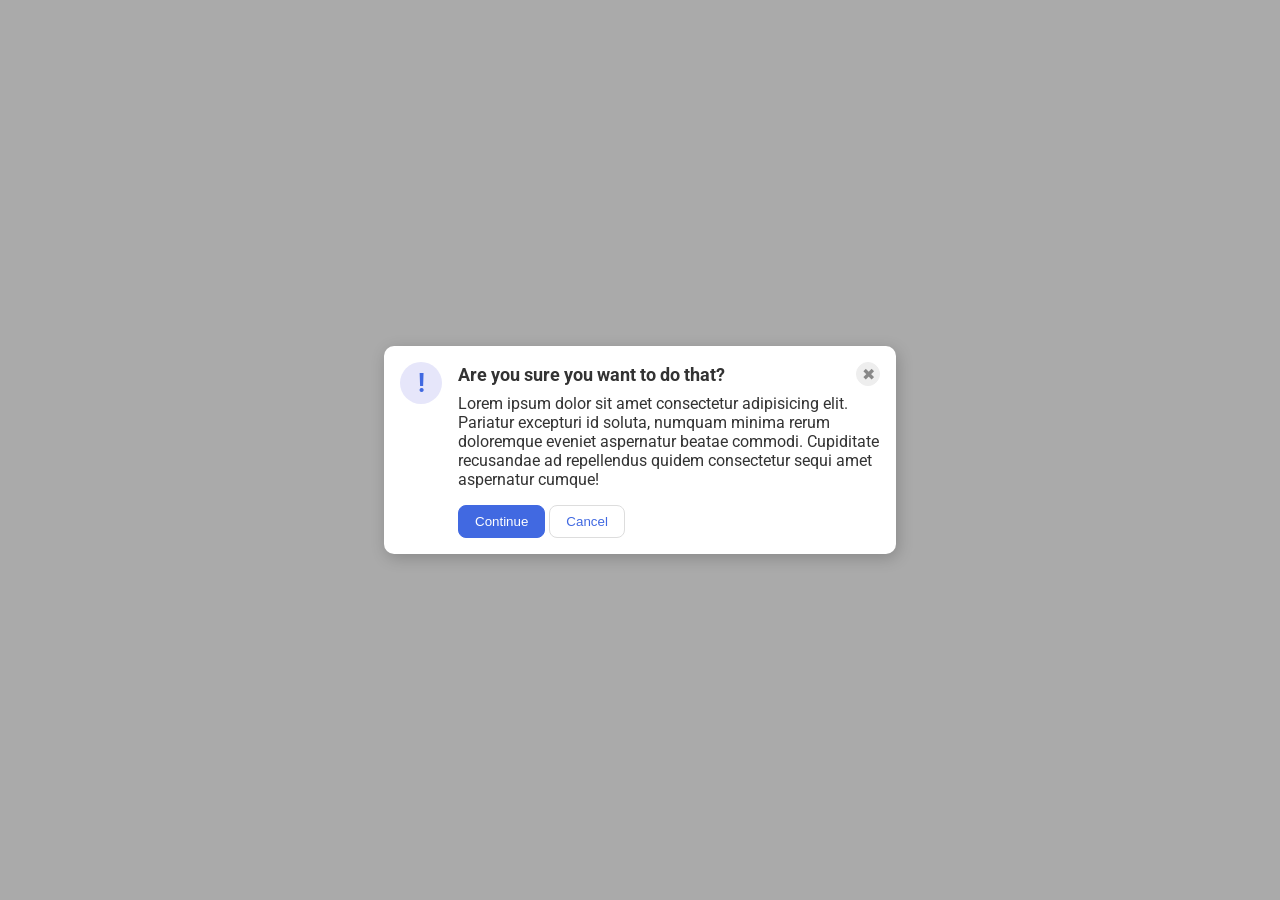
<file: foundations/flex/05-flex-modal/index.html>
<!DOCTYPE html>
<html lang="en">
  <head>
    <meta charset="UTF-8">
    <meta http-equiv="X-UA-Compatible" content="IE=edge">
    <meta name="viewport" content="width=device-width, initial-scale=1.0">
    <link rel="stylesheet" href="style.css">
    <title>Modal</title>
  </head>
  <body>
    <div class="modal">
      <div class="icon">!</div>
      <div class="content">
      <div class="header">Are you sure you want to do that?<button class="close-button">✖</button></div>
      <div class="text">Lorem ipsum dolor sit amet consectetur adipisicing elit. Pariatur excepturi id soluta, numquam minima rerum doloremque eveniet aspernatur beatae commodi. Cupiditate recusandae ad repellendus quidem consectetur sequi amet aspernatur cumque!</div>
      <button class="continue">Continue</button>
      <button class="cancel">Cancel</button>
      </div>
    </div>
  </body>
</html>
</file>
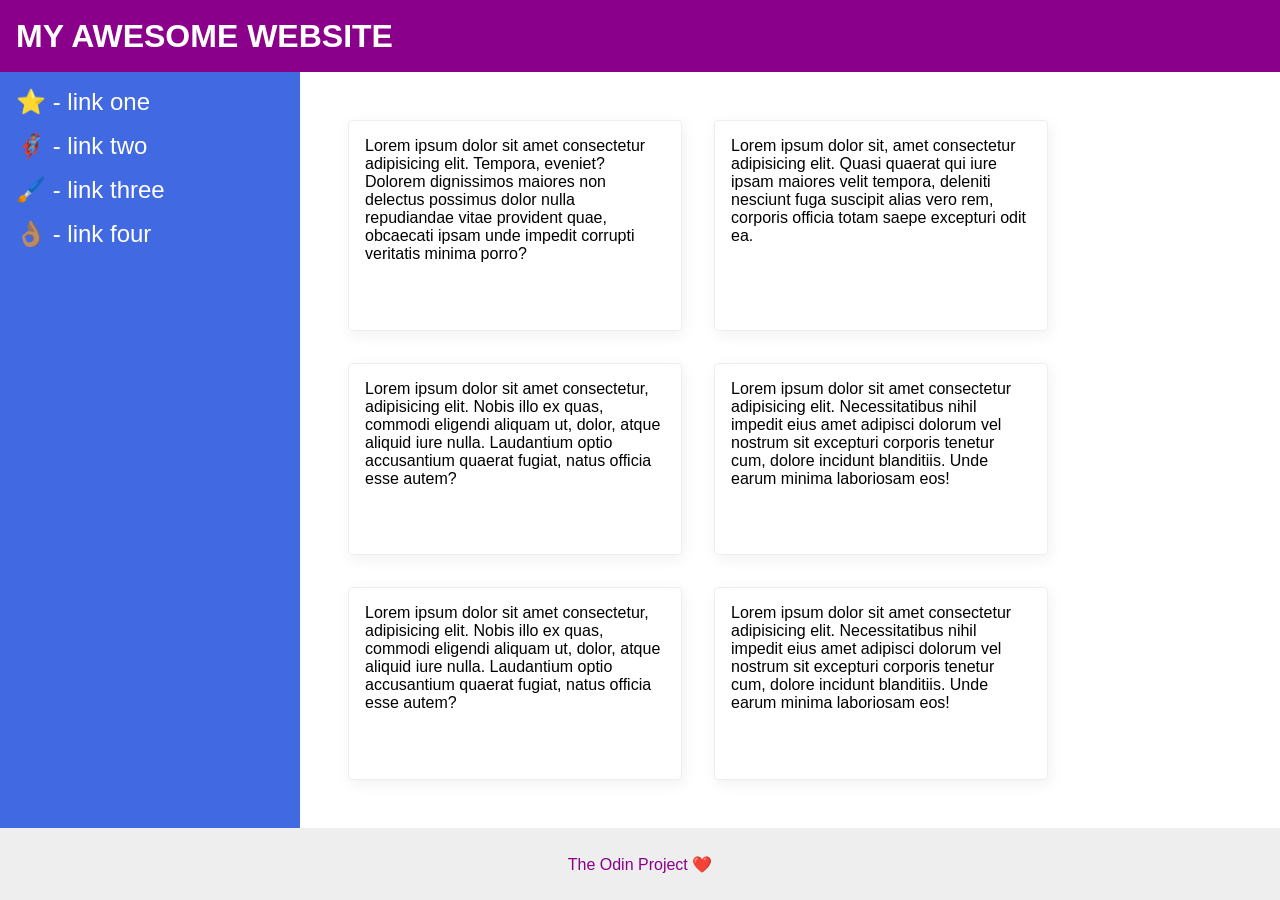
<file: foundations/flex/07-flex-layout-2/index.html>
<!DOCTYPE html>
<html lang="en">
  <head>
    <meta charset="UTF-8">
    <meta http-equiv="X-UA-Compatible" content="IE=edge">
    <meta name="viewport" content="width=device-width, initial-scale=1.0">
    <title>The Holy Grail</title>
    <link rel="stylesheet" href="style.css">
  </head>
  <body>
    <div class="header">
      MY AWESOME WEBSITE
    </div>
    <div class="page">

    <div class="sidebar">
      <ul>
        <li><a href="#">⭐ - link one</a></li>
        <li><a href="#">🦸🏽‍♂️ - link two</a></li>
        <li><a href="#">🖌️ - link three</a></li>
        <li><a href="#">👌🏽 - link four</a></li>
      </ul>
    </div>
<div class="content">
    <div class="card">Lorem ipsum dolor sit amet consectetur adipisicing elit. Tempora, eveniet? Dolorem dignissimos maiores non delectus possimus dolor nulla repudiandae vitae provident quae, obcaecati ipsam unde impedit corrupti veritatis minima porro?</div>
    <div class="card">Lorem ipsum dolor sit, amet consectetur adipisicing elit. Quasi quaerat qui iure ipsam maiores velit tempora, deleniti nesciunt fuga suscipit alias vero rem, corporis officia totam saepe excepturi odit ea.</div>
    <div class="card">Lorem ipsum dolor sit amet consectetur, adipisicing elit. Nobis illo ex quas, commodi eligendi aliquam ut, dolor, atque aliquid iure nulla. Laudantium optio accusantium quaerat fugiat, natus officia esse autem?</div>
    <div class="card">Lorem ipsum dolor sit amet consectetur adipisicing elit. Necessitatibus nihil impedit eius amet adipisci dolorum vel nostrum sit excepturi corporis tenetur cum, dolore incidunt blanditiis. Unde earum minima laboriosam eos!</div>
    <div class="card">Lorem ipsum dolor sit amet consectetur, adipisicing elit. Nobis illo ex quas, commodi eligendi aliquam ut, dolor, atque aliquid iure nulla. Laudantium optio accusantium quaerat fugiat, natus officia esse autem?</div>
    <div class="card">Lorem ipsum dolor sit amet consectetur adipisicing elit. Necessitatibus nihil impedit eius amet adipisci dolorum vel nostrum sit excepturi corporis tenetur cum, dolore incidunt blanditiis. Unde earum minima laboriosam eos!</div>
    </div>
    </div>
    <div class="footer">
      The Odin Project ❤️
    </div>
  </body>
</html>
</file>
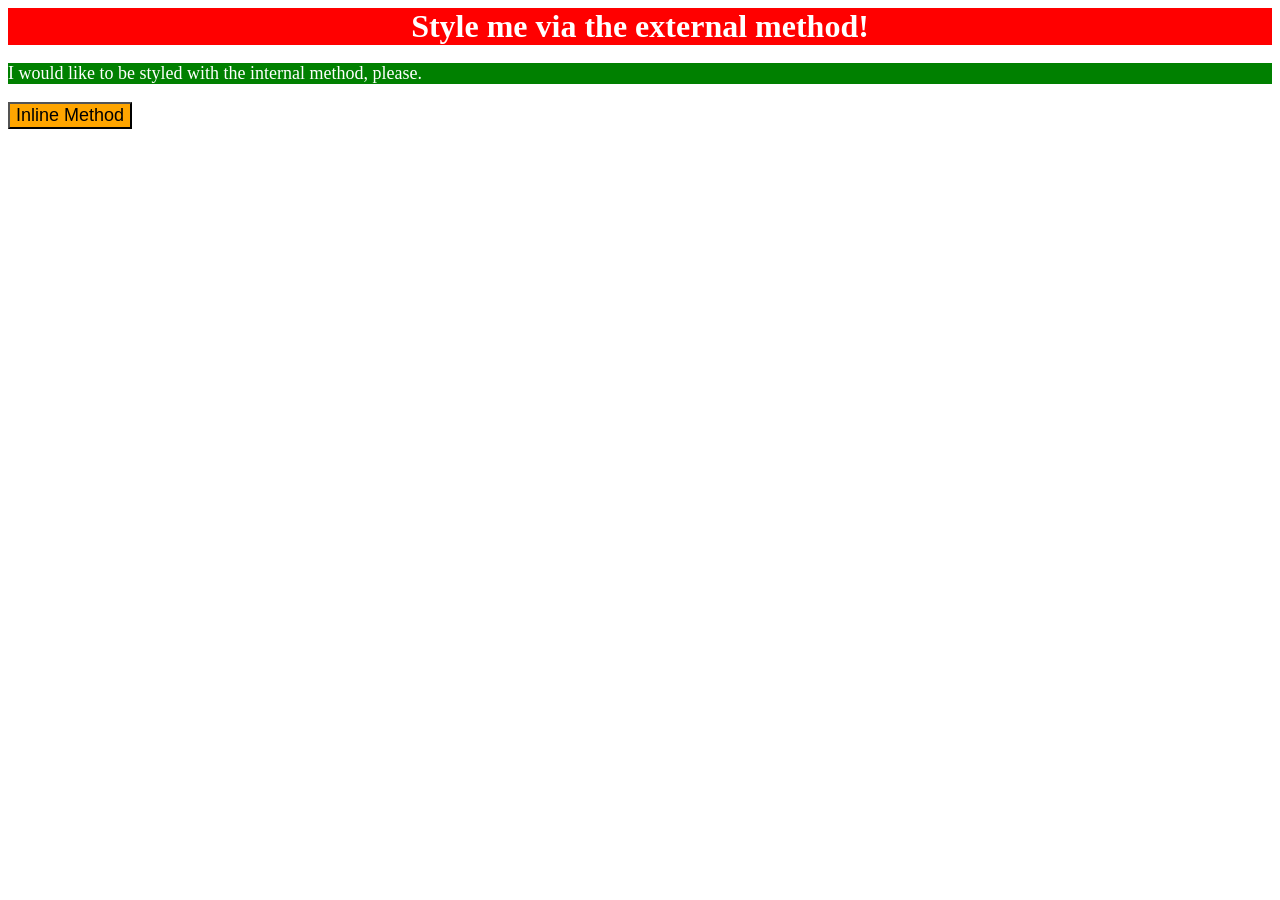
<file: foundations/intro-to-css/01-css-methods/index.html>
<!DOCTYPE html>
<html lang="en">
  <head>
    <meta charset="UTF-8">
    <meta http-equiv="X-UA-Compatible" content="IE=edge">
    <meta name="viewport" content="width=device-width, initial-scale=1.0">
    <link rel="stylesheet" href="styles.css">
    <style>
      p {
        color: white;
        background-color: green;
        font-size: 18px;
      }
    </style>
    <title>Methods for Adding CSS</title>
  </head>
  <body>
    <div>Style me via the external method!</div>
    <p>I would like to be styled with the internal method, please.</p>
    <button style="background-color: orange; font-size: 18px;">Inline Method</button>
  </body>
</html>
</file>
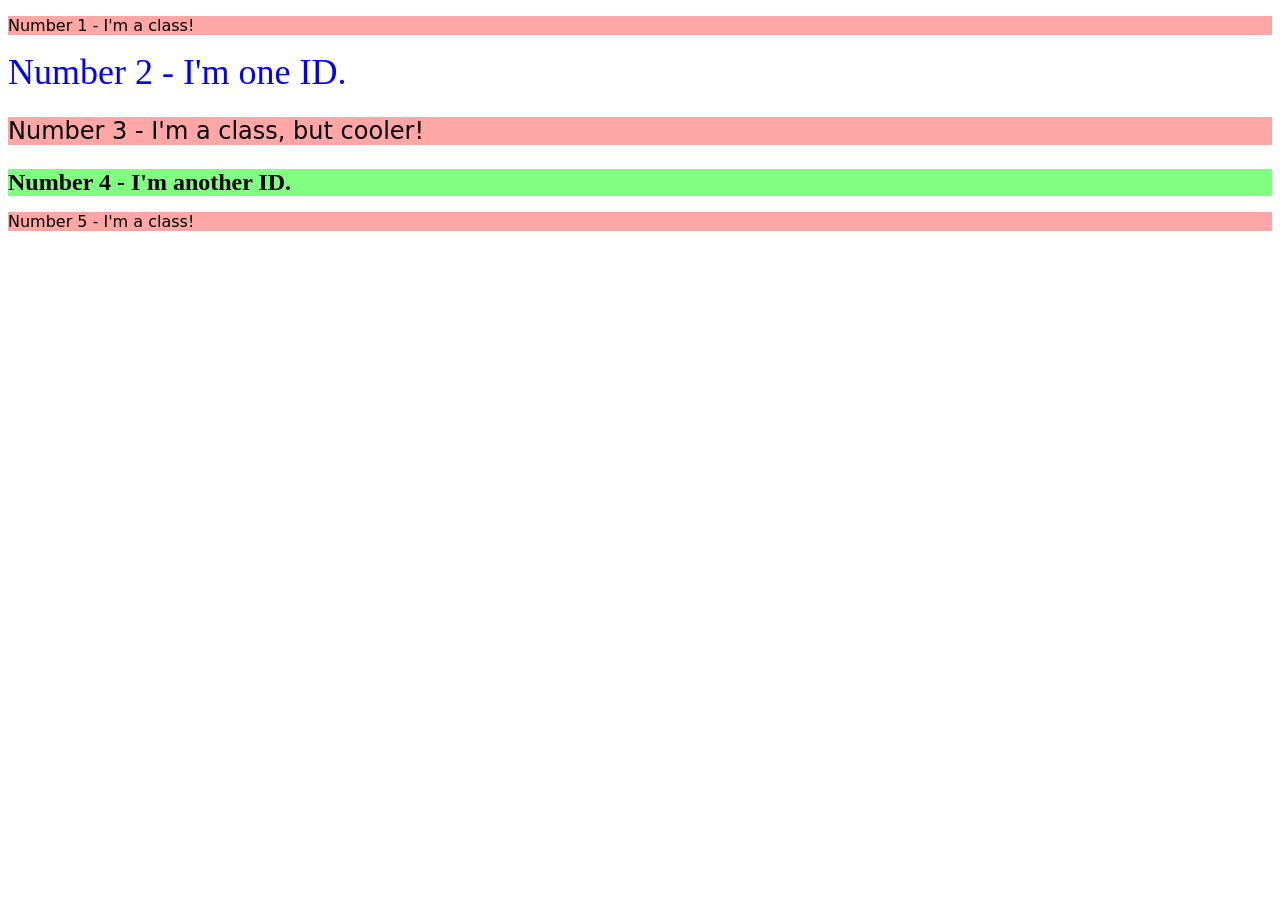
<file: foundations/intro-to-css/02-class-id-selectors/index.html>
<!DOCTYPE html>
<html lang="en">
  <head>
    <meta charset="UTF-8">
    <meta http-equiv="X-UA-Compatible" content="IE=edge">
    <meta name="viewport" content="width=device-width, initial-scale=1.0">
    <title>Class and ID Selectors</title>
    <link rel="stylesheet" href="style.css">
  </head>
  <body>
    <p class="red">Number 1 - I'm a class!</p>
    <div id="blue">Number 2 - I'm one ID.</div>
    <p class="red big">Number 3 - I'm a class, but cooler!</p>
    <div id="green">Number 4 - I'm another ID.</div>
    <p class="red">Number 5 - I'm a class!</p>
  </body>
</html>
</file>
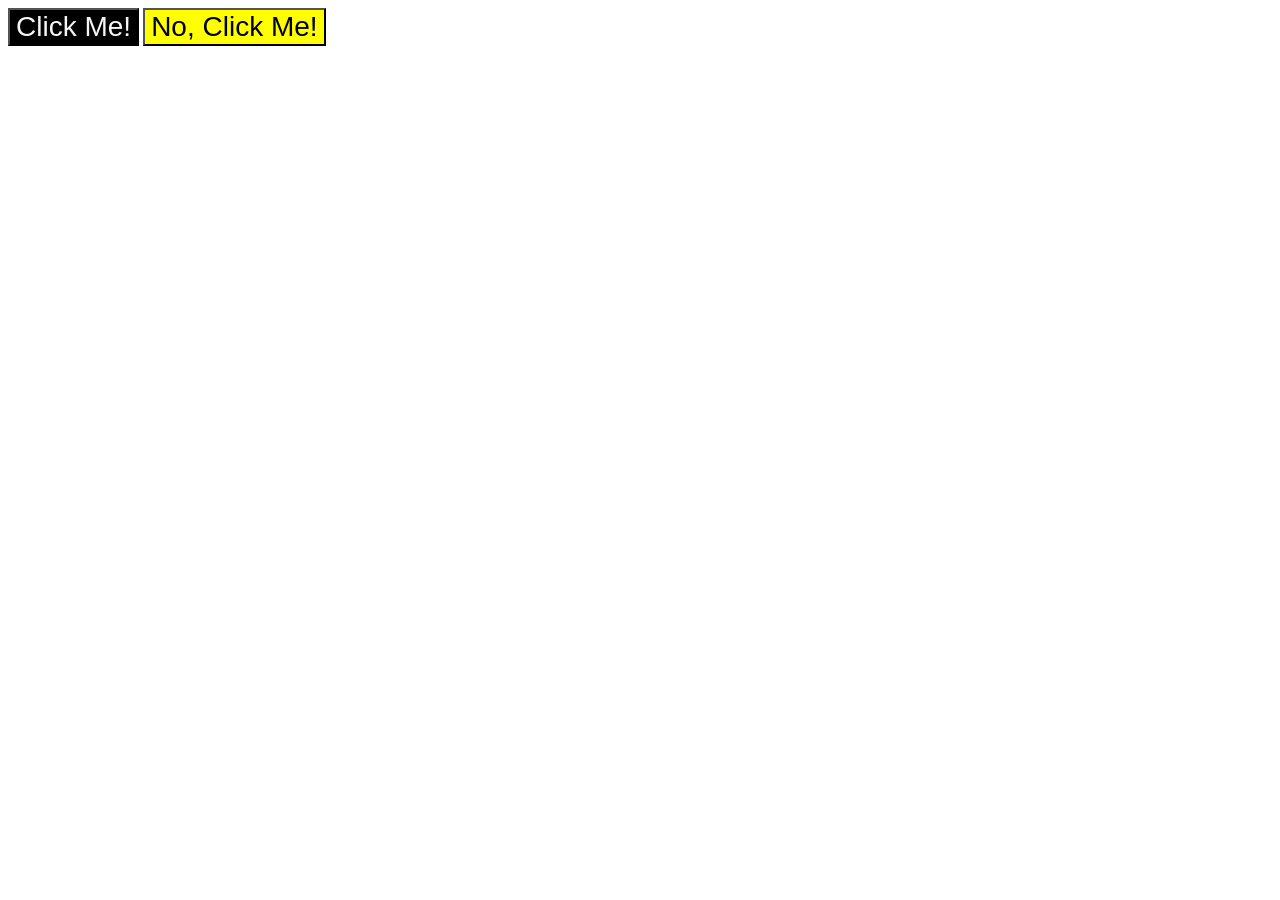
<file: foundations/intro-to-css/03-grouping-selectors/index.html>
<!DOCTYPE html>
<html lang="en">
  <head>
    <meta charset="UTF-8">
    <meta http-equiv="X-UA-Compatible" content="IE=edge">
    <meta name="viewport" content="width=device-width, initial-scale=1.0">
    <title>Grouping Selectors</title>
    <link rel="stylesheet" href="style.css">
  </head>
  <body>
    <button class="button1">Click Me!</button>
    <button class="button2">No, Click Me!</button>
  </body>
</html>
</file>
<file: foundations/flex/05-flex-modal/style.css>
@import url('https://fonts.googleapis.com/css2?family=Roboto:wght@400;700&display=swap');

html, body {
  height: 100%;
}

body {
  font-family: Roboto, sans-serif;
  margin: 0;
  background: #aaa;
  color: #333;
  /* I'll give you this one for free lol */
  display: flex;
  align-items: center;
  justify-content: center;
}

.modal {
  background: white;
  width: 480px;
  border-radius: 10px;
  box-shadow: 2px 4px 16px rgba(0,0,0,.2);
}

.icon {
  color: royalblue;
  font-size: 26px;
  font-weight: 700;
  background: lavender;
  width: 42px;
  height: 42px;
  border-radius: 50%;
  display: flex;
  align-items: center;
  justify-content: center;
}

.close-button {
  background: #eee;
  border-radius: 50%;
  color: #888;
  font-weight: 400;
  font-size: 16px;
  height: 24px;
  width: 24px;
  display: flex;
  align-items: center;
  justify-content: center;
  border: 1px solid #eee;
  padding: 0;
}

button {
  cursor: pointer;
  padding: 8px 16px;
  border-radius: 8px;
}

button.continue {
  background: royalblue;
  border: 1px solid royalblue;
  color: white;
}

button.cancel {
  background: white;
  border: 1px solid #ddd;
  color: royalblue;
}

/* My Solution */

.modal {
  display: flex;
  padding: 16px;
  gap: 16px;
}

.icon {
  flex-shrink: 0;
}

.header {
  display: flex;
  justify-content: space-between;
  align-items: center;
  font-weight: bold;
  font-size: 18px;
  margin-bottom: 8px;
}

.text {
  margin-bottom: 16px;
}
</file>
<file: foundations/flex/07-flex-layout-2/style.css>
body {
  font-family: -apple-system, BlinkMacSystemFont, 'Segoe UI', Roboto, Oxygen, Ubuntu, Cantarell, 'Open Sans', 'Helvetica Neue', sans-serif;
  margin: 0;
  min-height: 100vh;
}

.header {
  height: 72px;
  background: darkmagenta;
  color: white;
}

.footer {
  height: 72px;
  background: #eee;
  color: darkmagenta;
}

.sidebar {
  width: 300px;
  background: royalblue;
  box-sizing: border-box;
}

.card {
  border: 1px solid #eee;
  box-shadow: 2px 4px 16px rgba(0,0,0,.06);
  border-radius: 4px;
}

/* My Solution */

a {
  text-decoration: none;
  color: white;
  font-size: 24px;
}

ul {
  list-style-type: none;
  margin: 0;
  padding: 0;
}

li {
  margin-bottom: 16px;
}

body {
  display: flex;
  flex-direction: column;
}

.page {
  flex: 1;
  display: flex;
}

.sidebar {
  flex-shrink: 0;
  padding: 16px;
  
}

.content {
  display: flex;
  flex-wrap: wrap;
  padding: 48px;
  gap: 32px;

}

.card {
  width: 300px;
  padding: 16px;
}

.header {
  font-size: 32px;
  font-weight: 900;
  padding-left: 16px;
  line-height: 72px;

}

.footer {
  display: flex;
  align-items: center;
  justify-content: center;
}
</file>
<file: foundations/intro-to-css/01-css-methods/styles.css>
div {
    color: white;
    background-color: red;
    font-size: 32px;
    font-weight: bold;
    text-align: center;
}
</file>
<file: foundations/intro-to-css/02-class-id-selectors/style.css>
/* Add CSS Styling */

.red {
    background-color: #ffa7a7;
    font-family: Verdana, "DejaVu Sans", sans-serif;
}

.big {
    font-size: 24px;
}

#blue {
    color: #0000ff;
    font-size: 36px;
}

#green {
    font-size: 24px;
    font-weight: bold;
    background-color: #80ff80;
}
</file>
<file: foundations/intro-to-css/03-grouping-selectors/style.css>
/* Add CSS Styling */

.button1, 
.button2 {
    font-size: 28px;
    font-family: Helvetica, "Times New Roman", sans-serif;
}

.button1 {
    color: hsl(0, 0%, 96%);
    background-color: hsl(0, 0%, 0%);
}

.button2 {
    background-color: yellow;
}
</file>
